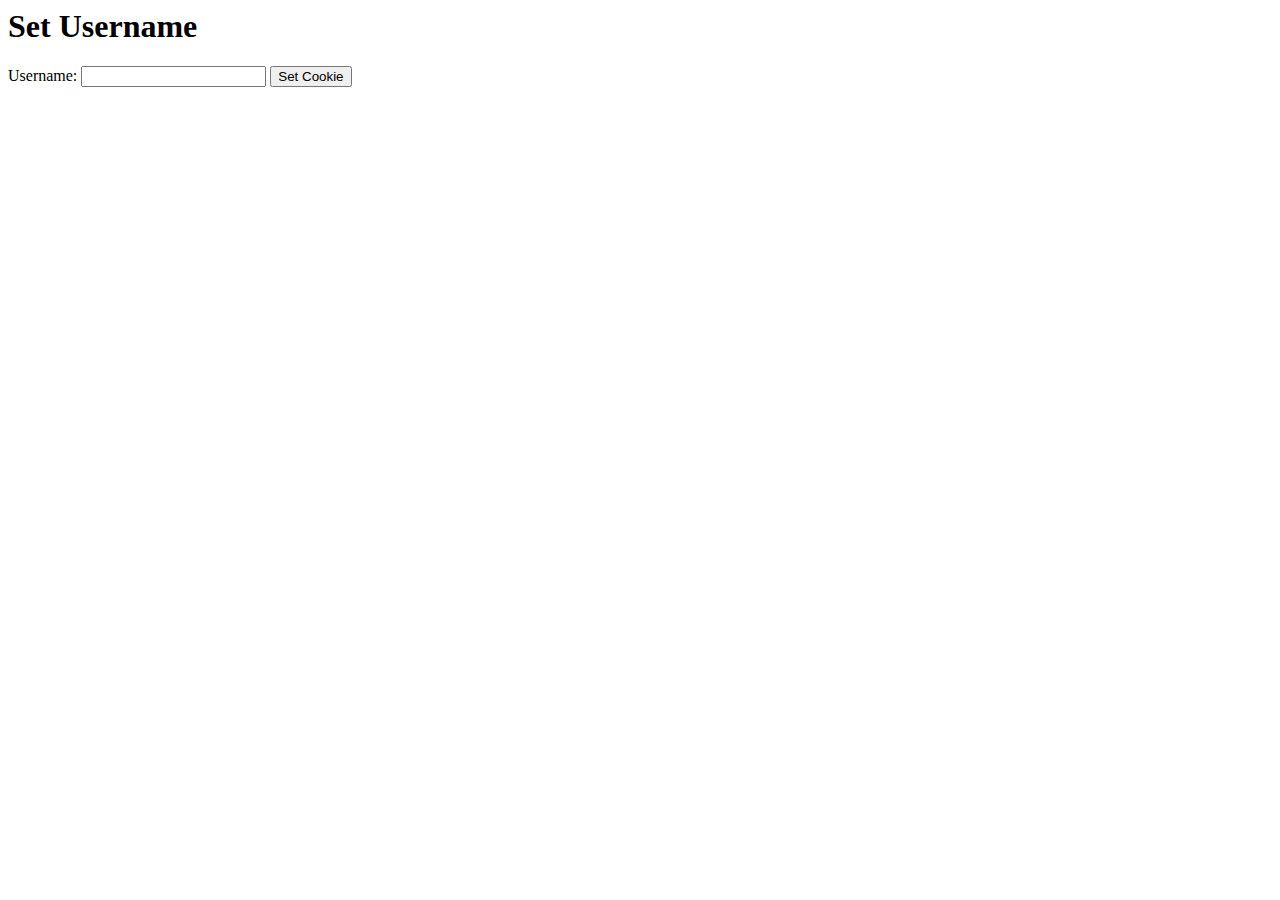
<file: templates/index.html>
<html>
    <head>
        <style>

        </style>

    </head>
    <body>
        <h1>Set Username</h1>
        <form action="/setcookie" method="POST">
         <label for="username">Username:</label>
         <input type="text" id-="username" name="username" required>   
         <button type="submit">Set Cookie</button>
        </form>
        

    </body>
</html>
</file>
